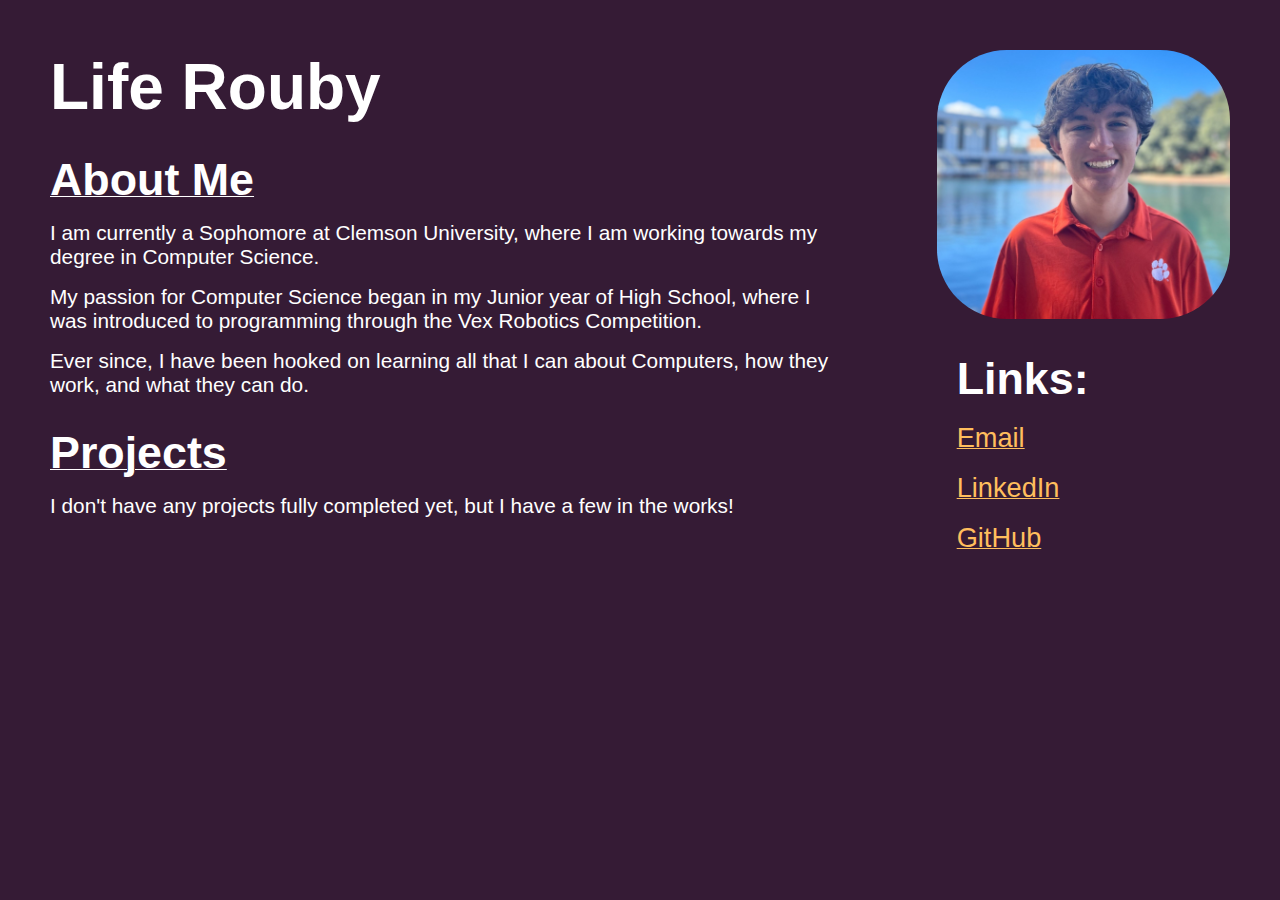
<file: index.html>
<!DOCTYPE html>
<html lang="en">
<head>
    <meta charset="UTF-8">
    <meta name="viewport" content="width=device-width, initial-scale=1.0">
    <title>Life Rouby</title>
    <link rel="stylesheet" href="style.css">
</head>
<body>
    <div class = "main">
        <div class = "main_container">
            <div class = "main_content">
                <h1>Life Rouby</h1> 
                <h2>About Me</h2>
                <p>I am currently a Sophomore at Clemson University, where I am working towards my degree in Computer Science.</p>
                <p>My passion for Computer Science began in my Junior year of High School, where I was introduced to programming through the Vex Robotics Competition.</p>
                <p>Ever since, I have been hooked on learning all that I can about Computers, how they work, and what they can do.</p>
                <h2>Projects</h2>
                <p>I don't have any projects fully completed yet, but I have a few in the works!</p>
            </div>
            <div class = "profile_img_container">
                <img src="images/pfp.jpg" alt="profile picture" id="profile_pic">
                <h2>Links:</h2>
                <br>
                <a href="mailto:liferouby@gmail.com" target="_blank">Email</a>
                <br><br>
                <a href="https://www.linkedin.com/in/life-rouby-b00764297/" target="_blank">LinkedIn</a>
                <br><br>
                <a href="https://github.com/Life-Rouby">GitHub</a>
            </div>
        </div>
    </div>
</body>
</html>
</file>
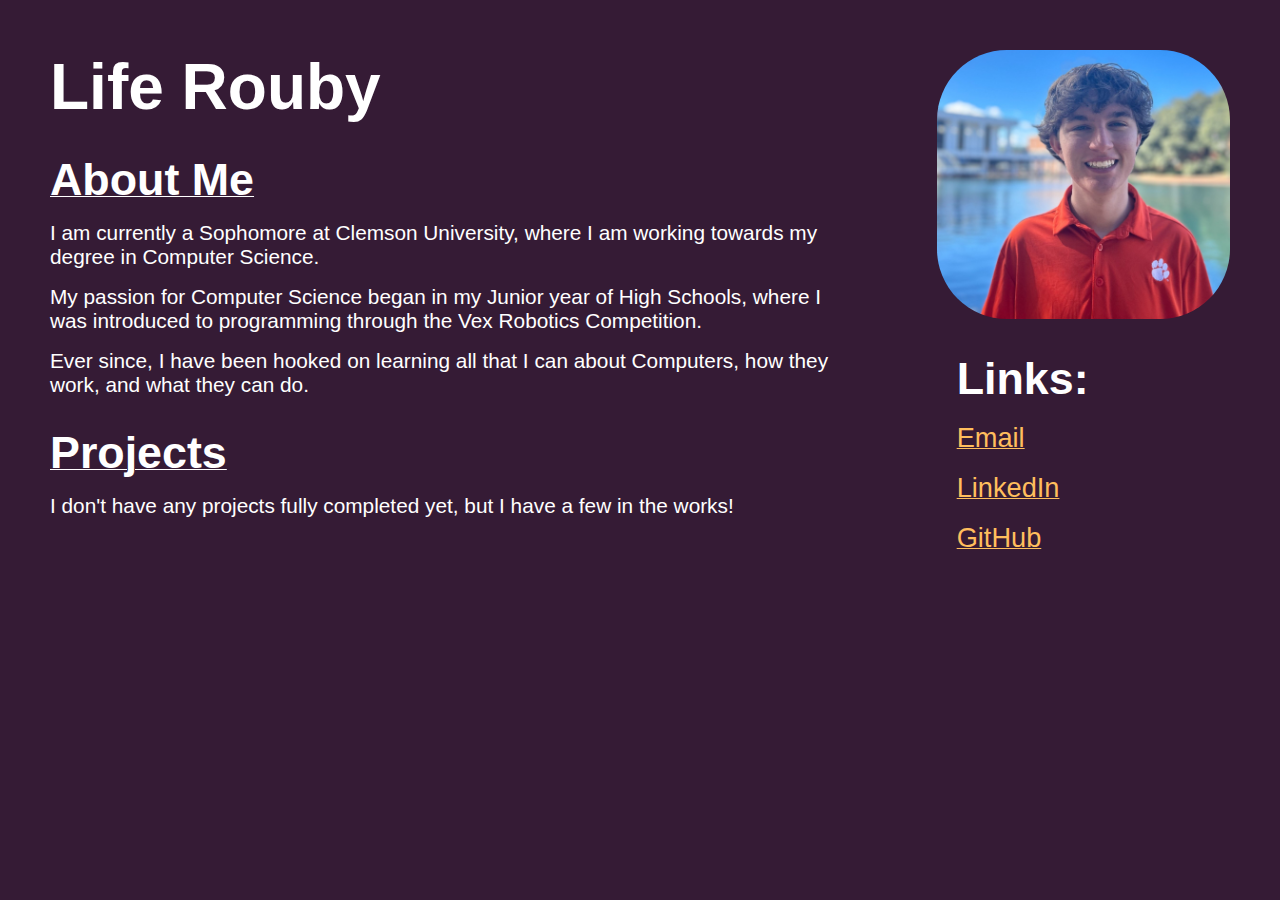
<file: personal_website/index.html>
<!DOCTYPE html>
<html lang="en">
<head>
    <meta charset="UTF-8">
    <meta name="viewport" content="width=device-width, initial-scale=1.0">
    <title>Life Rouby</title>
    <link rel="stylesheet" href="style.css">
</head>
<body>
    <div class = "main">
        <div class = "main_container">
            <div class = "main_content">
                <h1>Life Rouby</h1> 
                <h2>About Me</h2>
                <p>I am currently a Sophomore at Clemson University, where I am working towards my degree in Computer Science.</p>
                <p>My passion for Computer Science began in my Junior year of High Schools, where I was introduced to programming through the Vex Robotics Competition.</p>
                <p>Ever since, I have been hooked on learning all that I can about Computers, how they work, and what they can do.</p>
                <h2>Projects</h2>
                <p>I don't have any projects fully completed yet, but I have a few in the works!</p>
            </div>
            <div class = "profile_img_container">
                <img src="images/pfp.jpg" alt="profile picture" id="profile_pic">
                <h2>Links:</h2>
                <br>
                <a href="mailto:liferouby@gmail.com" target="_blank">Email</a>
                <br><br>
                <a href="https://www.linkedin.com/in/life-rouby-b00764297/" target="_blank">LinkedIn</a>
                <br><br>
                <a href="https://github.com/Life-Rouby">GitHub</a>
            </div>
        </div>
    </div>
</body>
</html>
</file>
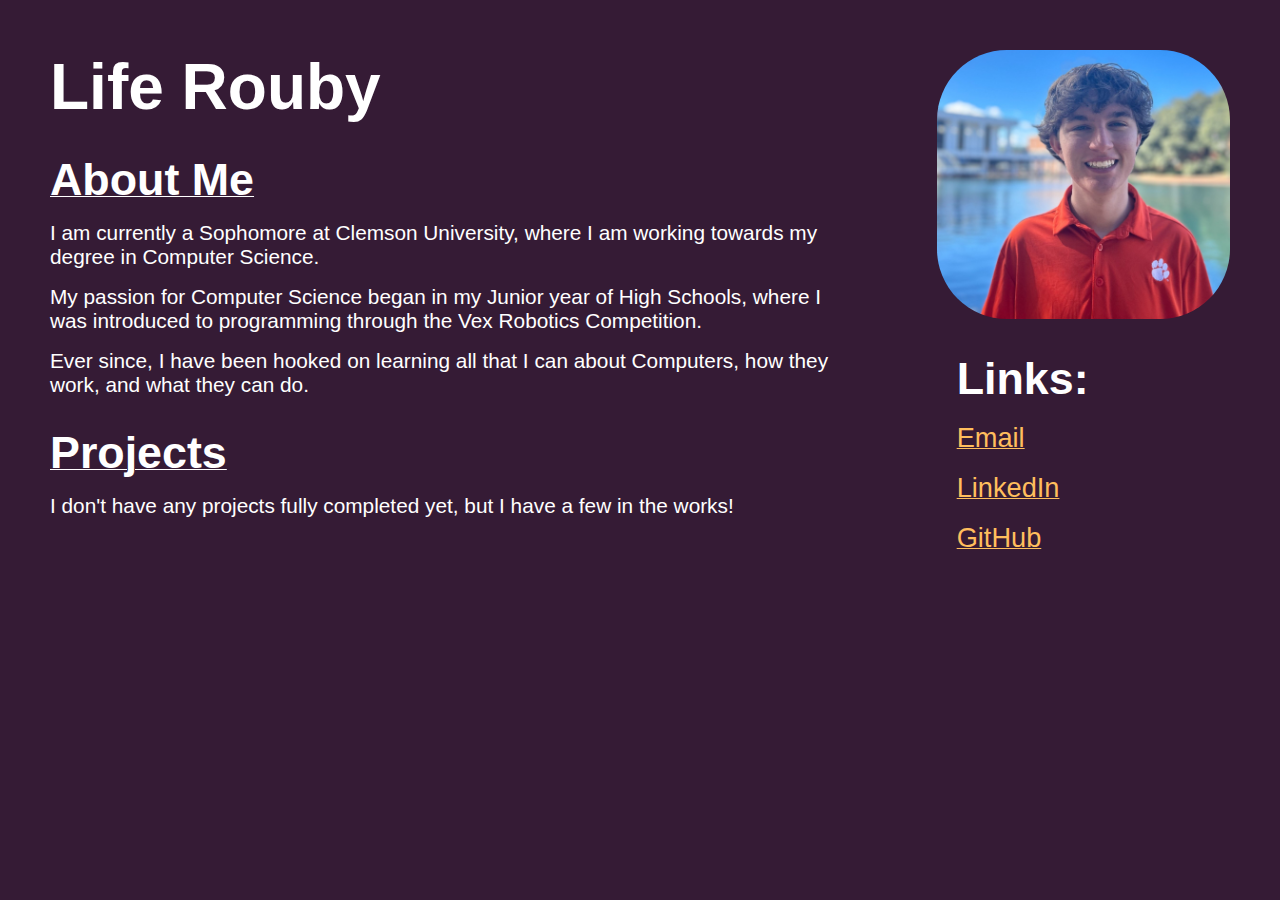
<file: officialwebsite1st/homepage.html>
<!DOCTYPE html>
<html lang="en">
<head>
    <meta charset="UTF-8">
    <meta name="viewport" content="width=device-width, initial-scale=1.0">
    <title>Life Rouby</title>
    <link rel="stylesheet" href="style.css">
</head>
<body>
    <div class = "main">
        <div class = "main_container">
            <div class = "main_content">
                <h1>Life Rouby</h1> 
                <h2>About Me</h2>
                <p>I am currently a Sophomore at Clemson University, where I am working towards my degree in Computer Science.</p>
                <p>My passion for Computer Science began in my Junior year of High Schools, where I was introduced to programming through the Vex Robotics Competition.</p>
                <p>Ever since, I have been hooked on learning all that I can about Computers, how they work, and what they can do.</p>
                <h2>Projects</h2>
                <p>I don't have any projects fully completed yet, but I have a few in the works!</p>
            </div>
            <div class = "profile_img_container">
                <img src="images/pfp.jpg" alt="profile picture" id="profile_pic">
                <h2>Links:</h2>
                <br>
                <a href="mailto:liferouby@gmail.com" target="_blank">Email</a>
                <br><br>
                <a href="https://www.linkedin.com/in/life-rouby-b00764297/" target="_blank">LinkedIn</a>
                <br><br>
                <a href="https://github.com/Life-Rouby">GitHub</a>
            </div>
        </div>
    </div>
</body>
</html>
</file>
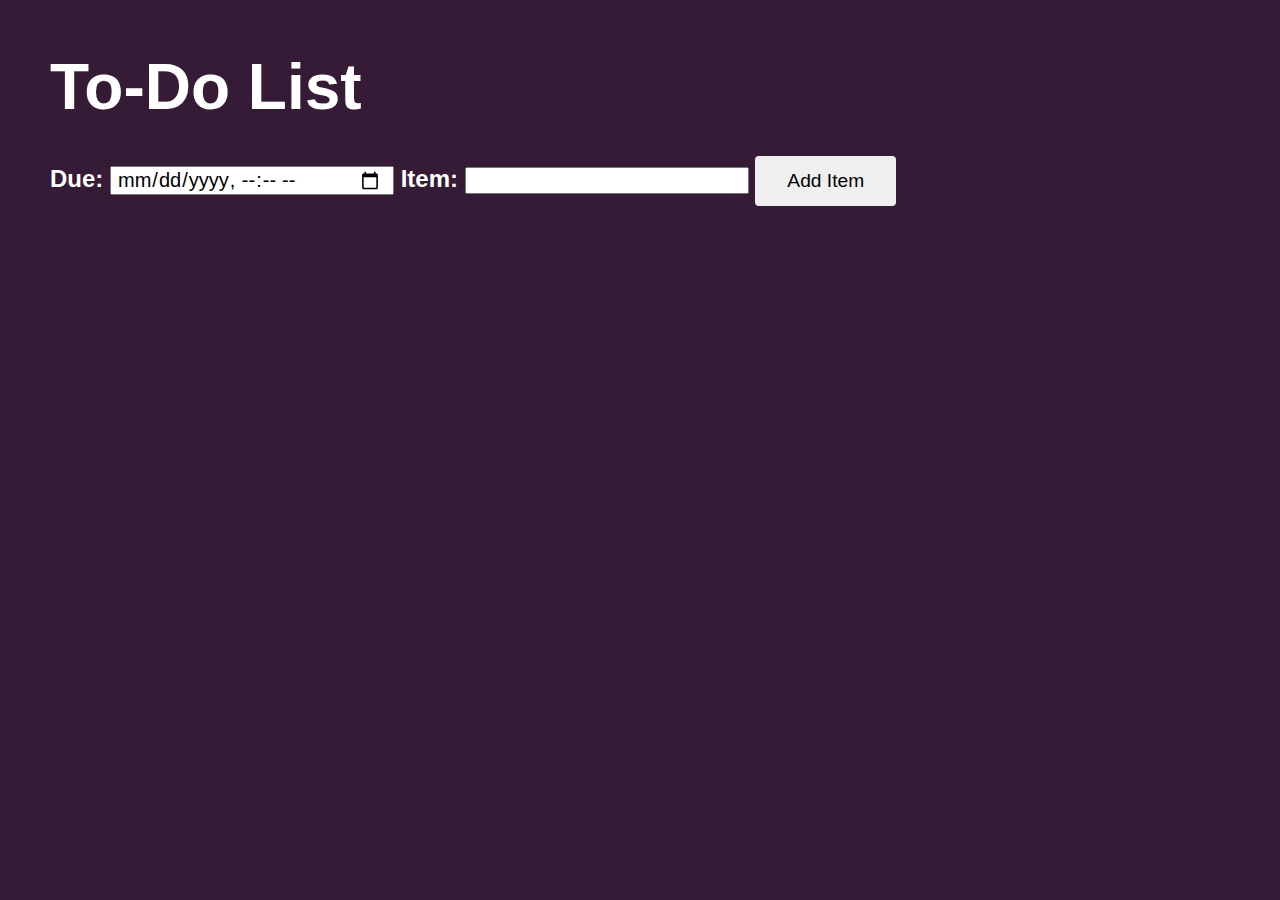
<file: to_do_page/todo.html>
<!DOCTYPE html>
<html lang="en">
<head>
    <meta charset="UTF-8">
    <meta name="viewport" content="width=device-width, initial-scale=1.0">
    <title>To Do List</title>
    <link rel="stylesheet" href="style.css">
</head>
<body>
    <div class = "main">
        <div class = "main_container">
            <div class = "to_do_heading">
                <h1>To-Do List</h1>
                <h4>Due: <input type="datetime-local" id="Test_DatetimeLocal">
                    Item: <input type = "text" value = ""> 
                <button class = "add_btn"><a href="/">Add Item</a></button>
            </div>
        </div>
    </div>
</body>
</html>
</file>
<file: style.css>
*{
    box-sizing: border-box;
    margin: 0;
    padding: 0;
    font-family: 'Kumbh Sans', sans-serif;
}

.main{
    background-color: rgb(53, 27, 53);   
}

.main_container{
    display: grid;
    grid-template-columns: 1fr 0.5fr;
    justify-self:  center;
    margin: 0 auto;
    height: 100vh;
    background-color: rgb(53, 27, 53);
    z-index: 1;
    width: 100%;
    max-width: 1300px;
    padding: 50px 50px;
}

.main_content h1{
    font-size: 4rem;
    color: white;
}

.main_content h2{
    font-size: 2.8rem;
    color: white;
    padding-top: 30px;
    padding-bottom: 0px; 
    text-decoration: underline 1px;
}

.main_content p{
    margin-top: 1rem;
    font-size: 1.3rem;
    font-weight: 530;
    color: white;
}

.profile_img_container{
    padding-left: 100px;
}

#profile_pic{
    max-width: 100%;
    height: auto;
    border-radius: 70px;
}

.profile_img_container h2{
    font-size: 2.8rem;
    color: white;
    padding-top: 30px;
    padding-left: 20px;
}

.profile_img_container a{
    font-size: 1.7rem;
    color: rgb(255, 190, 93);
    padding-top: 30px;
    padding-left: 20px;
    text-decoration: underline 1px;
}

/* Mobile */
@media screen and (max-width: 768px){
    .main_container{
        display: grid;
        grid-template-columns: auto;
        justify-self:  center;
        margin: 0 auto;
        height: 140vh;
        background-color: rgb(53, 27, 53);
        z-index: 1;
        width: 100%;
        max-width: 1300px;
        padding: 50px 50px;
        align-items: center;
    }
    .main_content h1{
        font-size: 4rem;
        color: white;
    }
    
    .main_content h2{
        font-size: 2.8rem;
        color: white;
        padding-top: 30px;
        padding-bottom: 0px; 
        text-decoration: underline 1px;
    }
    
    .main_content p{
        margin-top: 1rem;
        font-size: 1.3rem;
        font-weight: 530;
        color: white;
    }
}
</file>
<file: personal_website/style.css>
*{
    box-sizing: border-box;
    margin: 0;
    padding: 0;
    font-family: 'Kumbh Sans', sans-serif;
}

.main{
    background-color: rgb(53, 27, 53);   
}

.main_container{
    display: grid;
    grid-template-columns: 1fr 0.5fr;
    justify-self:  center;
    margin: 0 auto;
    height: 100vh;
    background-color: rgb(53, 27, 53);
    z-index: 1;
    width: 100%;
    max-width: 1300px;
    padding: 50px 50px;
}

.main_content h1{
    font-size: 4rem;
    color: white;
}

.main_content h2{
    font-size: 2.8rem;
    color: white;
    padding-top: 30px;
    padding-bottom: 0px; 
    text-decoration: underline 1px;
}

.main_content p{
    margin-top: 1rem;
    font-size: 1.3rem;
    font-weight: 530;
    color: white;
}

.profile_img_container{
    padding-left: 100px;
}

#profile_pic{
    max-width: 100%;
    height: auto;
    border-radius: 70px;
}

.profile_img_container h2{
    font-size: 2.8rem;
    color: white;
    padding-top: 30px;
    padding-left: 20px;
}

.profile_img_container a{
    font-size: 1.7rem;
    color: rgb(255, 190, 93);
    padding-top: 30px;
    padding-left: 20px;
    text-decoration: underline 1px;
}
</file>
<file: officialwebsite1st/style.css>
*{
    box-sizing: border-box;
    margin: 0;
    padding: 0;
    font-family: 'Kumbh Sans', sans-serif;
}

.main{
    background-color: rgb(53, 27, 53);   
}

.main_container{
    display: grid;
    grid-template-columns: 1fr 0.5fr;
    justify-self:  center;
    margin: 0 auto;
    height: 100vh;
    background-color: rgb(53, 27, 53);
    z-index: 1;
    width: 100%;
    max-width: 1300px;
    padding: 50px 50px;
}

.main_content h1{
    font-size: 4rem;
    color: white;
}

.main_content h2{
    font-size: 2.8rem;
    color: white;
    padding-top: 30px;
    padding-bottom: 0px; 
    text-decoration: underline 1px;
}

.main_content p{
    margin-top: 1rem;
    font-size: 1.3rem;
    font-weight: 530;
    color: white;
}

.profile_img_container{
    padding-left: 100px;
}

#profile_pic{
    max-width: 100%;
    height: auto;
    border-radius: 70px;
}

.profile_img_container h2{
    font-size: 2.8rem;
    color: white;
    padding-top: 30px;
    padding-left: 20px;
}

.profile_img_container a{
    font-size: 1.7rem;
    color: rgb(255, 190, 93);
    padding-top: 30px;
    padding-left: 20px;
    text-decoration: underline 1px;
}
</file>
<file: to_do_page/style.css>
*{
    box-sizing: border-box;
    margin: 0;
    padding: 0;
    font-family: 'Kumbh Sans', sans-serif;
}

.main{
    background-color: rgb(53, 27, 53);
}

.main_container{
    display: grid;
    grid-template-columns: 1fr 0.2fr;
    justify-self: center;
    margin: 0 auto;
    height: 100vh;
    background-color: rgb(53, 27, 53);
    z-index: 1;
    width: 100%;
    max-width: 1300px;
    padding: 50px 50px;
}

.to_do_heading{
    color: gray;
}

.to_do_heading h1{
    font-size: 4rem;
    color: white;
}

.to_do_heading h4{
    font-size: 1.5rem;
    color: white;
}

.to_do_heading input{
    padding-right: 10px;
    padding-left: 5px;
    font-size: 20px;
}

.to_do_heading input:focus{
    background-color: rgb(197, 223, 232);
}

.add_btn{
    font-size: 1.2rem;
    background-image: white;
    padding: 14px 32px;
    border: none;
    border-radius: 4px;
    color: #fff;
    margin-top: 2rem;
    cursor: pointer;
    position: relative;
    transition: all 0.35s;
    outline: none;
}

.add_btn a{
    position: relative;
    z-index: 2;
    color: black;
    text-decoration: none;
}
</file>
